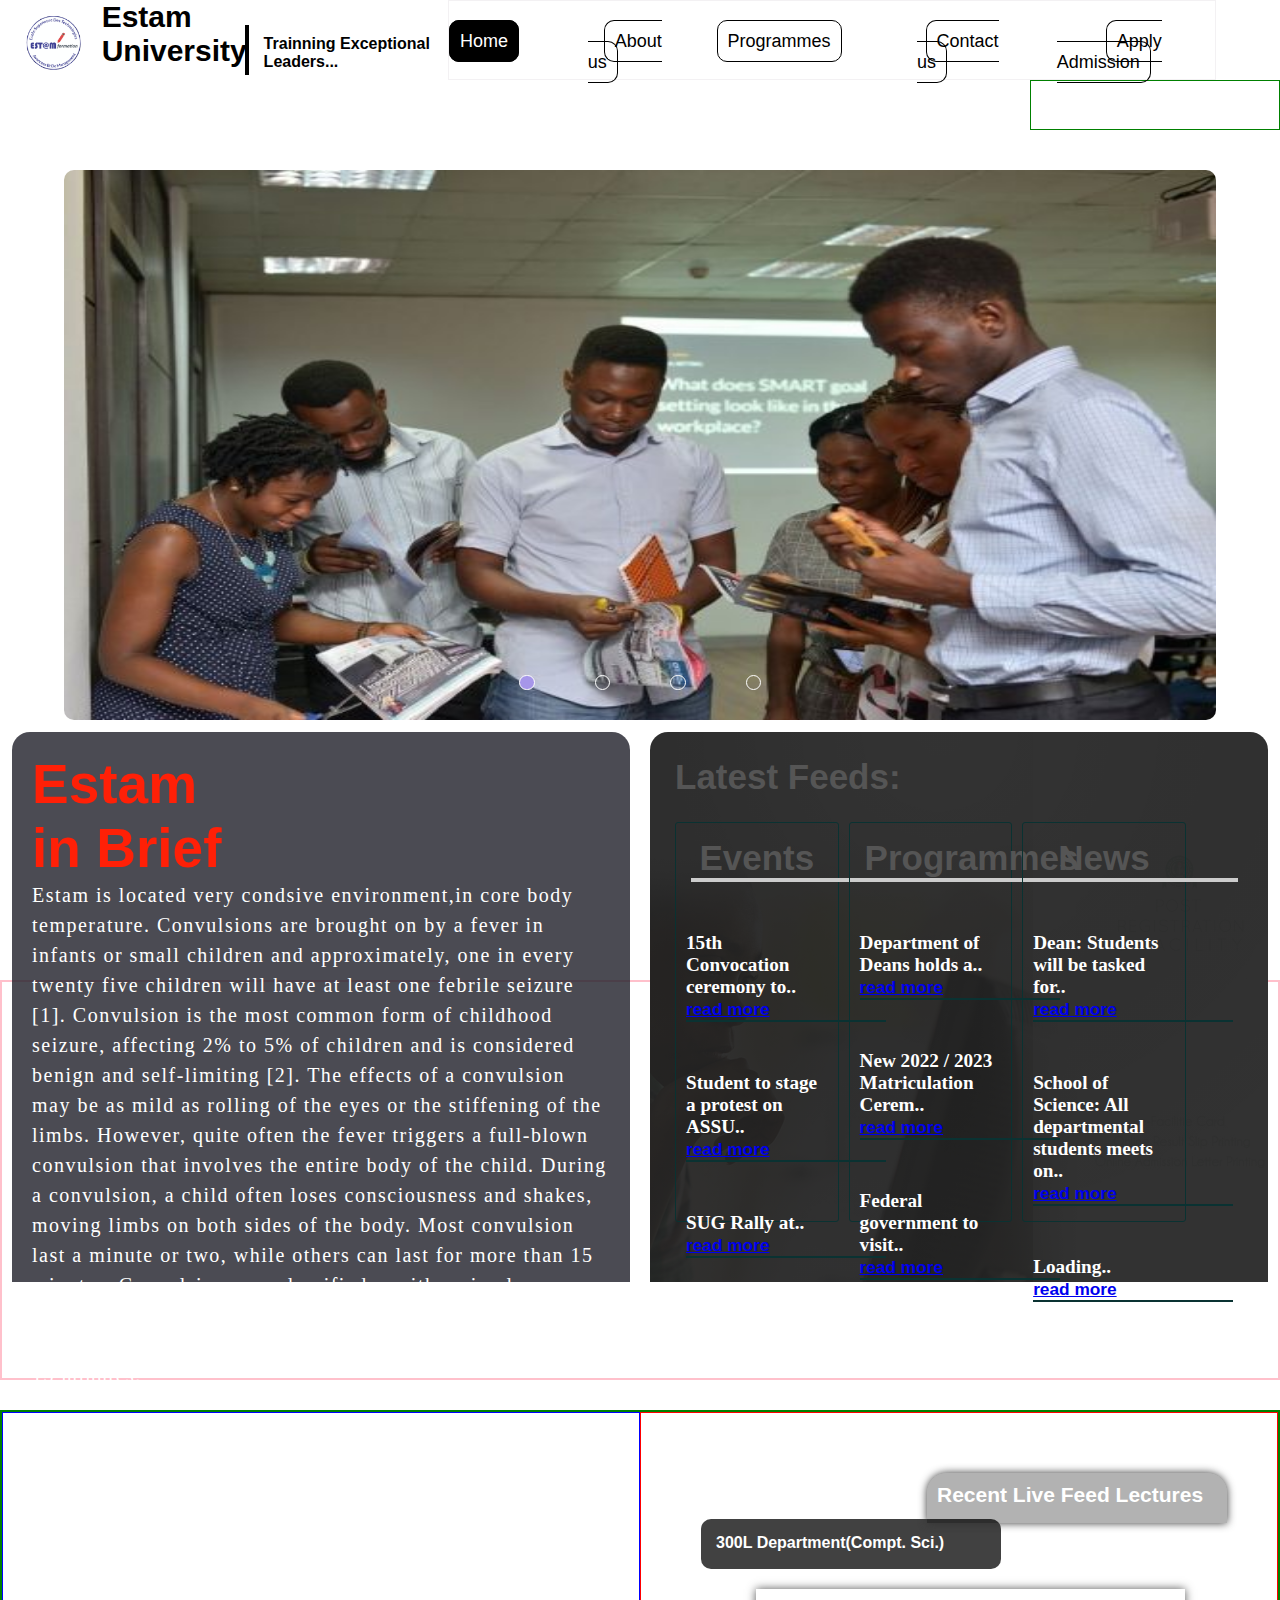
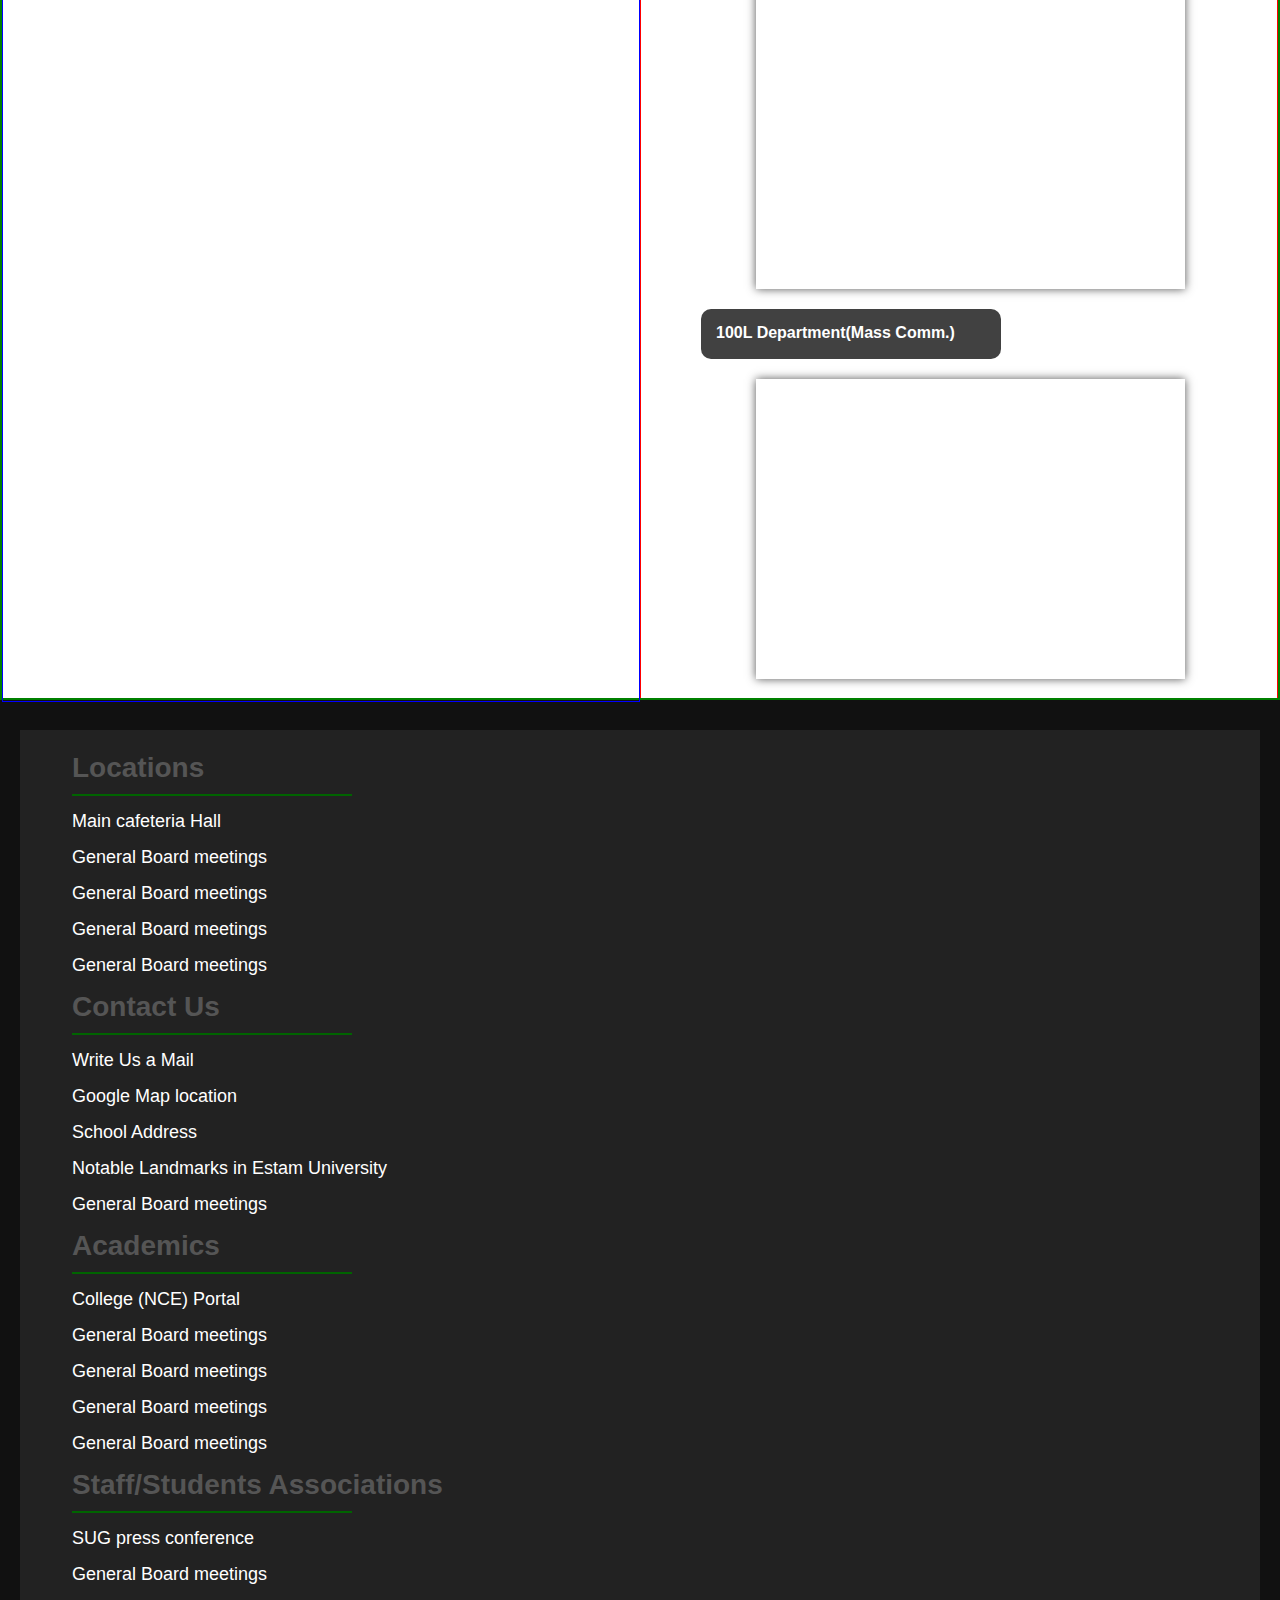
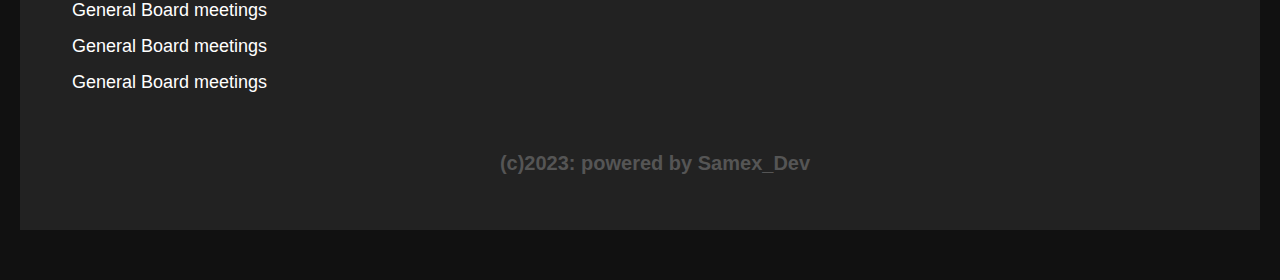
<file: Estam.com/index.html>
<!DOCTYPE html>
<html>
<head>
	<title>Estam University-PN</title>
	<link rel="stylesheet" href="css/index.css">
	<link src="js/side-nav.js">
	

 
</head>
<body>

<header>
	<div class="logo-con">
		
		<img src="assets/logo.gif" height="85px" width="58px" style="margin-left: 20px;" class="img-lg">
		<h3 class="txt-lg">Estam University</h3><br>
		<div class="hrl"></div>
		<h4 class="txt-md"> Trainning Exceptional Leaders...</h4>
	</div>
	<div class="hamb">
			<div class="line"></div>
			<div class="line"></div>
			<div class="line"></div>
		</div>

		<div class="hamb2">
			<div class="line2"></div>
			<div class="line2"></div>
			<div class="line2"></div>
		</div>

		<div class="nav-bar nav-bar1">
		<ul class="menu-list menu-list1 ">
		
			<li><a href="#" class="active-nav">Home</a></li>
			<li><a href="#">About us</a></li>
			<li><a href="#">Programmes</a></li>
			<li><a href="#">Contact us</a></li>
			<li><a href="#">Apply Admission</a></li>
		</ul>

		<div class="icon menu-btn">
			<i class="fas fa-bars"></i>
		</div>

	</div>
	

	


</header>

<!---spacer---><section class="con-pad"></section>


<section class="sec3">
	<div class="time-con"></div>

</section>

<section class="sec4">

	<div class="slider">
		<div class="slides active">
			<img src="assets/std3.jpg">

		</div>
		<div class="slides">
			<img src="assets/std2.jpg">

		</div>
		<div class="slides">
			<img src="assets/std3.jpg">

		</div>
		<div class="slides">
			<img src="assets/std2.jpg">

		</div>

<!-- 		manual-nav -->

	<div class="navigation">
		<div class="btn active"></div>
		<div class="btn"></div>
		<div class="btn"></div>
		<div class="btn"></div>

	</div>


	

</div>

<!-- <div class="carousel">
	<div class="slider">
		<section class="s1">slide1</section>
		<section class="s1">slide2</section>
		<section class="s1">slide3</section>
		<section class="s1">slide4</section>
		
	</div>
<!-controls -->

	<!-- <div class="controls">
		<img src="assets/ico/arrowfrw.png" class="arrow right" id="right">
		<img src="assets/ico/arrowback.png" class="arrow left" id="left">
	
	<ul>
		<li class="active"></li>
		<li></li>
		<li></li>
		<li></li>

	</ul>
	</div>	
</div> -->


</section>

<section class="sec5">
		
	<div class="wlc">
		<h1>Estam<br/> in Brief</h1>
	<p>Estam is located very condsive environment,in core body temperature. Convulsions are brought on by a fever in infants or small children and approximately, one in every twenty five children will have at least one febrile seizure [1]. Convulsion is the most common form of childhood seizure, affecting 2% to 5% of children and is considered benign and self-limiting [2]. The effects of a convulsion may be as mild as rolling of the eyes or the stiffening of the limbs. However, quite often the fever triggers a full-blown convulsion that involves the entire body of the child. During a convulsion, a child often loses consciousness and shakes, moving limbs on both sides of the body. Most convulsion last a minute or two, while others can last for more than 15 minutes. Convulsions are classified as either simple or complex; a simple convulsion is one that lasts for less than 15 minutes while a complex convulsion is one that is e than 15 minutes.  </p>
	</div>
	<div class="news">
		 <h2 style="text-align: left;">Latest Feeds:</h2>


    <div class="card">
        <h2>Events<br/><hr></h2>

        <h4>15th Convocation ceremony to..<br/><a href="#">read more</a><br/><hr></h4>

        <h4>Student to stage a protest on ASSU..<br/><a href="#">read more</a><br/><hr></h4>

        <h4>SUG Rally at..<br/><a href="#">read more</a><br/><hr></h4>
        </div>
    <div class="card">

        <h2>Programmes<br/><hr></h2>

        <h4>Department of Deans holds a..<br/><a href="#">read more</a><br/><hr></h4>

        <h4>New 2022 / 2023 Matriculation Cerem..<br/><a href="#">read more</a><br/><hr></h4>

        <h4>Federal government to visit..<br/><a href="#">read more</a><br/><hr></h4>
        </div>
    <div class="card">
        <h2>News<br/><hr></h2>

        <h4>Dean: Students will be tasked for..<br/><a href="#">read more</a><br/><hr></h4>

        <h4>School of Science: All departmental students meets on..<br/><a href="#">read more</a><br/><hr></h4>

        <h4>Loading..<br/><a href="#">read more</a><br/><hr></h4>
        </div>


</div>
	

</section>

<section class="sec6">
	<div class="list-sec"></div>
	<div class="live-sec">
		<div class="lg-tag"><h2>Recent Live Feed Lectures</h2></div><br><br>
		<div  class="md-tag"><h4>300L Department(Compt. Sci.)</h4></div>
		<div class="live-card" id="c1"></div>
		<div class="md-tag"><h4>100L Department(Mass Comm.)</h4></div>
		<div class="live-card" id="c2"></div>

	</div>


</section>


<section class="footer">
       <div class="foot-container">
<table >
<tr>
<td>  <h2 class="foot-head-link">Locations<br/><hr class="foot-lines"></h2>

        <p class="foot-sht-links"><a href="#">Main cafeteria Hall</a></p>
    <p class="foot-sht-links"><a href="#">General Board meetings</a></p>
    <p class="foot-sht-links"><a href="#">General Board meetings</a></p>
    <p class="foot-sht-links"><a href="#">General Board meetings</a></p>
    <p class="foot-sht-links"><a href="#">General Board meetings</a></p>


        </td>

<!-----two----->


<td> <h2 class="foot-head-link">Contact Us<br/><hr class="foot-lines"></h2>

        <p class="foot-sht-links"><a href="./email.html">Write Us a Mail</a></p>
    <p class="foot-sht-links"><a href="#">Google Map location </a></p>
    <p class="foot-sht-links"><a href="#">School Address</a></p>
    <p class="foot-sht-links"><a href="#">Notable Landmarks in Estam University </a></p>
    <p class="foot-sht-links"><a href="#">General Board meetings</a></p></td>

<!-----three----->

<td> <h2 class="foot-head-link">Academics<br/><hr class="foot-lines"></h2>

        <p class="foot-sht-links"><a href="#">College (NCE) Portal</a></p>
    <p class="foot-sht-links"><a href="#">General Board meetings</a></p>
    <p class="foot-sht-links"><a href="#">General Board meetings</a></p>
    <p class="foot-sht-links"><a href="#">General Board meetings</a></p>
    <p class="foot-sht-links"><a href="#">General Board meetings</a></p></td>

<!-----four----->

<td> <h2 class="foot-head-link">Staff/Students Associations<br/><hr class="foot-lines"></h2>

        <p class="foot-sht-links"><a href="#">SUG press conference</a></p>
    <p class="foot-sht-links"><a href="#">General Board meetings</a></p>
    <p class="foot-sht-links"><a href="#">General Board meetings</a></p>
    <p class="foot-sht-links"><a href="#">General Board meetings</a></p>
    <p class="foot-sht-links"><a href="#">General Board meetings</a></p></td>


</tr>
</table>

<table>
<tr id="copy-w"><td><span>(c)2023: powered by Samex_Dev</span></td></tr>
</table>
 </div>

    </section>

<!-- <script type="text/javascript">
	
const slider = document.querySelector('.slider');

const leftArrow = document.querySelector('.left');
const rightArrow = document.querySelector('.right');
const indicatorParent = document.querySelector('.controls ul');

var sectionIndex = 0;

function setIndex(){
	document.querySelector('.controls .active').classList.remove('active');

	slider.style.transform = 'translate('+ (sectionIndex) * -25 +'%)';
}


document.querySelectorAll('.controls li').forEach(function(indicator, ind){
	indicator.addEventListener('click', function(){
		sectionIndex = ind;
		setIndex();
		indicator.classList.add('active');
		
	});
});


rightArrow.addEventListener('click', function() {
	sectionIndex = (sectionIndex < 3) ? sectionIndex + 1 : 3;
	indicatorParent.children[sectionIndex].classList.add('active');
	setIndex();
});

leftArrow.addEventListener('click', function() {
	sectionIndex = (sectionIndex > 0) ? sectionIndex - 1 : 0;
	indicatorParent.children[sectionIndex].classList.add('active');
	setIndex();
});

</script> -->


<!-- slides carousel js -->
<script>
	var slides = document.querySelectorAll('.slides');
	var btns = document.querySelectorAll('.btn');
	let currentSlide = 1;

	var manualNav = function(manual){

		slides.forEach((slide) => {
			slide.classList.remove('active');
		});

		btns.forEach((btn) => {
			btn.classList.remove('active');
		});


		slides[manual].classList.add('active');
		btns[manual].classList.add('active');

	}
		

		btns.forEach((btn, i) => {
			btn.addEventListener('click', () =>{
				manualNav(i);
				currentSlide = i;
			});
		});


		// auto-slide

		var repeat = function(activeClass){
			let active = document.getElementsByClassName('active');
			let i = 1;

			var repeater = () =>{
				setTimeout(function() {

					[...active].forEach((activeSlide) =>{
						activeSlide.classList.remove('active');
					});

					slides[i].classList.add('active');
					btns[i].classList.add('active');
					i++;

					if(slides.length == i){
						i = 0;
					}

					if(i >= slides.length){
						return;
					}
					repeater();
				}, 5000);				
			}
			repeater();
		}
repeat();



// side nav-bar js
	const hamb = document.querySelector('.hamb');
	const hamb2 = document.querySelector('.hamb2');
	hamb.onclick = function(){
		navBar = document.querySelector('.nav-bar');
		navBar.classList.toggle('active');
	}


if(hamb.onclick() = true){
	repeat()
}




</script>




</body>


<!-- side nav-bar js -->
<!-- <script>
	const hamb = document.querySelector('.hamb');
	const hamb2 = document.querySelector('.hamb2');
	hamb.onclick = function(){
		navBar = document.querySelector('.nav-bar');
		navBar.classList.toggle('active');
	}


</script> -->


<!-- top nav-box scroll js -->
<script>
	
	document.addEventListener('scroll', () =>{


		 sec1 = document.querySelector('header');

		if(window.scrollY > 0){
			sec1.classList.add('scrolled');
		}else{
			sec1.classList.remove('scrolled');
		}
	});



</script>
</html>
</file>
<file: Estam.com/css/index.css>
*{
	margin: 0;
	border:0;
	padding: 0;
	box-sizing: border-box;
	font-family: "poppins", sans-serif;
	
}

body{
	background: #fff;
	overflow-x: hidden !important;
}



		/*--------section1------*/
header{
	position: sticky;
	height: 80px;
	border: 1px solid none;
	background-color: #fff;
	z-index: 1000;
	top:0;
	transition: background-color 0.4s ease-in-out;
}

header.scrolled{
	background-color: black;
	opacity: 0.98;
}

header .nav-bar a{
	transition: color 0.4s ease-in-out; 
}

header.scrolled .nav-bar .menu-list a{
	color: #fff;
	border: 1px solid #fff;
}

header.scrolled .logo-con, .txt-lg .txt-md{
	color: #fff;

}
header.scrolled .hrl{
	border-left: 4px solid #fff;

}

header.scrolled .menu-list li .active-nav{
	color: #000;
	background:#fff;
}

header.scrolled .menu-list li a:hover{
	color: #000;
	background:#fff;
	border-bottom: 5px solid none;
	cursor: pointer;
	font-size: 22px;
	}


.hamb{
	display: none;
}


.logo-con{
	width: 35%;
	height: 80px;
	float: left;
	display: flex;
	padding: 5px;
	border: 1px solid none;/*#22ec*/
	background: transparent;
}

.hrl{
	height: 50px;
	border-left: 4px solid #000;
	position: relative;
	left: -35px;
	top: 20px;
}

.img-l {
	float: left;
	margin-top: -5px;
}

.txt-lg{
	font-size: 500;
	margin-left: 20px;
	margin-top: -5px;
	font-size: 30px;
}

.txt-md{
	font-size: 500;
	margin-left: -20px;
	margin-top: 30px;
	
}

.nav-bar{
	width: 60%;
	height: 80px;	
	padding-top: 30px;
	float: left;
	text-align: center;
	border: 1px solid #4341;
	color: #000;
	transition: all 0.5s ease;
	background: transparent;
}	


.nav-bar .menu-list{
	text-align: center;
	display: inline-flex;
	margin-left: -30px;

}


.nav-bar .menu-list li{
	list-style: none;
	padding: 0px;
		
}

.nav-bar .menu-list li a{
	color: #000;
	text-decoration: none;
	transition: all 0.5s ease;
	margin-left: 30px;
	margin-right: 30px;	
	font-size: 18px;
	border-radius: 10px;
	border: 1px solid #000;
	padding: 10px;
} 

 


.nav-bar .menu-list li a:hover{
	color: #fff;
	border-bottom: 5px solid none;
	cursor: pointer;
	font-size: 22px;
	background:#000;
}

.nav-bar .menu-list li .active-nav{
	color: #fff;
	background:#000;
}



		/*------section-3------*/

.con-pad{
	padding-top: 0px;
	width: 100%;
	height: auto;
}	

.sec3{
	width: 100%;
	height: 50px;
	border: 1px solid none;
	background: #fff;
	
}

.time-con{
	float: right;
	width: 250px;
	height: 50px;
	border:1px solid green;
}

		/*------section-4------*/

.sec4{
	width: 100%;
	height: 500px;
	justify-content: center;
	align-items: center;
	display: flex;
	padding-top: 80px; 
}

.slider{
	width: 90%;
	height: 500px;
	position: relative;	
	margin: 10px;
	display: flex;
	z-index: 0;
}

.slider .slides{
	position: absolute;
	width: 100%;
	z-index: 1;
	clip-path: circle(0% at 0 50%);
}

.slider .slides.active{
	clip-path: circle(150% at 0 50%);
	transition: 2s;
}

.slider .slides img{
	width: 100%;
	height: 550px;
	border-radius: 10px;
	z-index: 0;
	
}



.slider .navigation{
	position: absolute;
	bottom: -50px;
	left: 50%;
	transform: translateX(-50%);
	z-index: 3;
	display: flex;
	
}

.slider .navigation .btn{
	width: 15.5px;
	height: 15.5px;
	border-radius: 50%;
	border: 1px solid #fff;
	margin: 30px;
	z-index: 2;
	cursor: pointer;

}

.slider .navigation .btn.active{
	background: #a696e9;
}

/*.carousel{
	height: 400px;
	border: 1px solid red;
	position: relative;
	overflow:hidden;
}*/

/*.slider{
	height: 100%;
	width: 400%;
	display: flex;
	border:1px solid blue;
}

.slider section{
	flex-basis: 100%;
	justify-content: center;
	align-items: center;
	display: flex;
	transition: all 0.5s;
}

.controls .arrow{
	position: absolute;
	top: 50%;
	cursor: pointer;
	width: 20px;
	height: 20px;
	transition: all 0.5s
	
}
.controls .arrow:hover{
	width: 30px;
	height: 30px;
	
}

 .right{
	right: 20px;
	color: red;
}

 .left{
	left: 20px;
	color: red;
}

.controls ul{
	position: absolute;
	bottom: 20px;
	left: 50%;
	transform: translate(-50%);
	display: flex;
	list-style: none;
	padding: 0;
	margin: 0;
}

.controls ul li{
	width: 15px;
	height: 15px;
	margin: 10px;
	border-radius: 50px;
	border: 2px solid #000;
	cursor: pointer;
}

.controls ul .active{
	background: #000;
}*/


		/*----------section-5---------*/

.sec5{
	display: flex;
	width: 100%;
	height: 400px;
	border:2px solid pink;
	margin-top: 350px;
	background:url(../assets/e-portal2.jpg) no-repeat;
	background-position: center;
	background-size: cover;
	background-attachment: fixed; 

}

.wlc{

	width: 50%;
    height: 550px;
	background: rgba(30, 30, 40, 0.8);	
	color: #fff;
    padding: 20px;
    border-top-right-radius: 18px;
    border-top-left-radius: 18px;
    margin-top: -250px;
    margin-left: 10px;
    margin-right: 10px;
        
}

.wlc h1{
	font-family: arial;
	font-size: 55px;
	color: #ff2007;
}

.wlc p{
    font-family: serif;
    font-size: 20px;
    line-height: 30px;
    letter-spacing: 1.5px;
}

.news{
	width: 50%;
    height: 550px;
	background-image: linear-gradient(to top, rgba(0,0,0,0.8)50%, rgba(0,0,0,0.8)50%), url(../assets/e-portal.jpg);
    background-size: cover;
    background-position: center;
	color: #fff;
    padding: 20px;
    border-top-right-radius: 18px;
    border-top-left-radius: 18px;
    margin-top: -250px;
    margin-left: 10px;
    margin-right: 10px;
      
}

.news hr{
    border: 0.1em solid #fff;
    width: 0px;
    
}



.news h2{
    font-size: 35px;
    color: #555;
    margin: 5px;
    text-align: center;
    margin-bottom: 20px;
}

.news h2 hr{
    text-align: center;
    width: 200px;
    border: 2px solid #ccc;
}

.news h4{
    color: #fff;
    font-family: times;
    margin-top: 50px;
    margin-bottom: 5px;
}

.news h4 hr{
    text-align: center;
    width: 200px;
    border: 0.5px solid rgb(10,50,50);
    
}

.foot-container{
    padding: 50px;
   
    
}

.card{
    width: 28.3%;
    height: 400px;
    border: 1px solid rgb(10,50,50);
    float: left;
    margin: 5px;
    border-radius: 3px;
    padding: 10px;
}

.card h4{
    font-size: 1.2em;
}

.card h4 a{
    font-size: 0.9em;
}

.card h4 a:hover{
    color: #999944;
}



		/*----------section-6---------*/

.sec6{
	width: 100%;
	height:890px;
	margin-top: 30px;
	border: 2px solid green;
	display: flex;
	
}		

.list-sec{
	width: 50%;
	height: inherit;
	border: 1px solid blue;

}

.live-sec{	
	width: 50%;
	height: inherit;
	border:1px solid red;
	padding: 50px;
	z-index: -1;
	
}

.lg-tag{
	width: 300px;
	height: 50px;
	background: rgba(0.9, 0.9, 0.9, 0.3)40%;
	color: #fff;
	margin-top: 10px;
	margin-left: 10px;
	padding: 10px;
	float: right;
	border-top-right-radius: 20px;
	border-top-left-radius: 20px;
	font-size: 14px;
	box-shadow: 0 0 9px #333;
}

.md-tag{
	width: 300px;
	height: 50px;
	background: #111c;
	color: #fff;
	margin-top: 20px;
	margin-left: 10px;
	padding: 15px;
	border-top-right-radius: 10px;
	border-top-left-radius: 10px;
	border-bottom-right-radius: 10px;
	border-bottom-left-radius: 10px;

}

.live-card{
	width: 80%;
	height: 300px;
	margin-left: 65px;
	margin-top: 20px;
}

.live-sec #c1{
	border-radius: 1.2px solid black;
	box-shadow: 0 0 9px #555;
}
.live-sec #c2{
	border-radius: 1.2px solid black;
	box-shadow: 0 0 9px #555;
}
		/*------footer--------*/

.footer{
   
    width: 100%;
    height: 450px;
    background: #111;
}


.foot-container{
    padding: 20px;
    margin-top: 10px;     
}

.foot-container  table{
	width: 100%;
	height: 100px;
}

.footer .foot-container  table tr td{
	padding-left: 30px;
}

.foot-head-link{
    font-family: arial;
    font-size: 28px;
    color: #555;
    margin-left: 0px;
    
}

.foot-lines{
    width:280px;
    margin-top: 10px;
    margin-bottom: 15px;
    border: 1.5px solid rgb(0, 100, 0);
    text-align: center;
}

.foot-sht-links{
    margin-top: 10px;
    margin-bottom: 10px;
    margin-bottom: 15px;
    font-family: arial;
    font-size: 12px;    
    
}


.foot-sht-links a{
    text-decoration: none;
     font-size: 18px;
    color: #fff;
}

.foot-sht-links a:hover{
    color: #0a0;
}


table{
	width:auto;
	height:auto;
    background: #222;
    padding: 20px;
    
}


table tr{
    
    text-align: left;
    padding: 10px;
}

#copy-w, span{
    width: 100%;
	text-align:center;
	text-align: center;
    font-weight: bold;
    color: #555;
    font-size: 20px;
}



		/*----------media-query--------*/

@media (max-width: 900px){

/*-----sec-1-------*/

header{
	position: fixed;
	width: 100%;
	height: 80px;
	border: 1px solid none;
	background-color: #fff;
	z-index: 1500;
	top:0px;
	transition: background-color 0.4s ease-in-out;
}

.hamb{
	position: relative;
	display:block;
	cursor: pointer;
	float: right;
	margin: 8px;
	z-index: 1000; 
}

.hamb2{
	position: relative;
	top: -51px;
	right: 0;
	display:block;
	cursor: pointer;
	float: right;
	margin: 8px; 
	 
}

.hamb .line{
	width: 30px;
	height: 5px;
	background: #000;
	margin: 5px 0;
}

.hamb2 .line2{
	width: 30px;
	height: 5px;
	background: red;
	margin: 5px 0;
}

header .hamb.active{
	overflow-x: hidden !important;
	overflow-y: hidden !important;
}

header.scrolled .hamb .line{
	background: #fff;
}


.logo-con{
	
	width: 90%;
	height: 80px;
	float: left;
	display: flex;
	padding: 5px;
	border: 1px solid none;
} 

.img-l {
	float: left;
	width: 65px;
	height:95px; 
	margin-top: -8px;

}


.txt-lg{
	font-size: 500;
	margin-left: 20px;
	margin-top: 2px;
	font-size: 30px;
}

.txt-md{
	font-size: 500;
	margin-left: -30px;
	margin-top: 30px;
	
}

.nav-bar {
	position: absolute;
	display: flex;
	top: 0px;
	left: -100%;
	width: 100%;
	height: 100vh;	
	max-width: 400px;
	background: #555;
	color: #fff;
	padding: 40px 0;
	text-align: center;
	transition: all ease 0.5s;
	z-index: 1500;

}

/*.nav-bar {
	position: fixed;
	display: flex;
	flex-direction: column;
	overflow-x: hidden !important;
	top: 0px;
	left: -100%;
	width: 100%;
	height: 100vh;	
	max-width: 400px;
	background: red;
	color: #fff;
	padding: 40px 0;
	text-align: center;
	transition: all ease 0.5s;
	z-index: 2000;
}	*/

/*.nav-bar{
	position: absolute;
	top: 80px;
	left: 0;
	right: 0;
	width: 100vw;
	height: 0;
	background: #222;
	transition: 0.4s;
	overflow: hidden;
}*/



.nav-bar.active{
	left: 0%;

} 



/*.nav-bar.active .hamb{
	z-index: 1000;
	
}*/

.nav-bar.active .hamb2{
	z-index: 1001;

}




.nav-bar .menu-list{	
	display: block;
	width: inherit;
	transition: 0.5s;
	opacity: 1;

}


/*body.disabledScroll{
	overflow: hidden;
}*/


.nav-bar .menu-list li{
	margin-top: 45px;
}

.nav-bar .menu-list li a{
	color: #fff;
	text-decoration: none;
}


.icon{
	display: block;
}

.icon .hide{
	display: none;
}

.hrl{
	height: 50px;
	border-left: 4px solid #000;
	position: relative;
	left: -33px;
	top: 15px;
}




/*--------sec2 conpad--------*/

.con-pad{
	padding: 30px;
	margin: 0;
	width: 100%;
	float: left;
}


/*--------sec3-------*/
.sec3{
	float: left;
	width: 100%;
	margin-top: 20px;
}

.time-con{
	float: right;
	width: 250px;
	height: 50px;
	border:1px solid green;
}



/*------sec4-----*/

.sec4{
	float: left;
	width: 100%;
	margin-top: 0px;

}

.slider{
	width: 100%;
	bottom: 20px;
}

.slider .slides{
	width: 100%
}

/*.carousel{
	height: 400px;
	border: 1px solid red;
	position: relative;
	overflow:hidden;
}

.slider{
	height: 100%;
	width: 400%;
	display: flex;
	border:1px solid blue;
}

.slider section{
	flex-basis: 100%;
	justify-content: center;
	align-items: center;
	display: flex;
	transition: all 0.5s;
}*/


/*------sec5-----*/


.sec5{
	width: 100%;
	height: 2215px;
	float: left;
	display: block;
	padding: 20px;	
	margin-top: 120px;
	background-position: center;
	background-size: cover;
	background-repeat: no-repeat;
}

.wlc{
	float: left;
	width: 100%;
    height: 900px;
	background: rgba(30, 30, 40, 0.8);	
	color: #fff;
    padding: 20px;
    border-top-right-radius: 18px;
    border-top-left-radius: 18px;
    margin-top: 0px;
    margin-left: 10px;
    margin-right: 10px;
        
}

.wlc{
	display: block;
	float: left;
}

.news{
	float: left;
	width: 100%;
    height: 1270px;
	background-image: linear-gradient(to top, rgba(0,0,0,0.8)50%, rgba(0,0,0,0.8)50%);
    background-size: cover;
    background-position: center;
	color: #fff;
    padding: 20px;
    border-top-right-radius: 18px;
    border-top-left-radius: 18px;
    margin-top: 10px;
    margin-left: 10px;
    margin-right: 10px;
      
}


.news .card{
	width: 100%;
	height: auto;
	float: left;
	display: block;

}

.card h2{
	margin-top: 10px;
}

.card h4{
	color: #fff;
}

.card h4 hr{
	width: 100%;
	border: 1.2px solid #fff;
}

.card h2 hr{
	width: 100%;
}


/*-----sec6------*/

.sec6{
	width: 100%;
	height: 1200px;
	float: left;
	display: inline-table;

}

.list-sec{
	width: 100%;
	float: left;
	
}

.live-sec{
	width: 100%;
	float: left;
}

.md-tag{
	margin-top: 50px;
}

/*------footer------*/


.footer{
    width: 100%;
    height: 1150px;
    float: left;
}


.foot-container{
    padding: 20px;
    margin-top: 10px;
         
}

.foot-container  table{
	width: 100%;
	height: 100px;
}

.footer .foot-container table tr td{
	display: block;
	width: 100%;
	padding-left: 30px;

}

.foot-head-link{
    font-family: arial;
    font-size: 28px;
    color: #555;
    margin-left: 0px;
    
}

.foot-lines{
    width:280px;
    margin-top: 10px;
    margin-bottom: 15px;
    border: 1.5px solid rgb(0, 100, 0);
    text-align: center;
}

.foot-sht-links{
    margin-top: 10px;
    margin-bottom: 10px;
    margin-bottom: 15px;
    font-family: arial;
    font-size: 12px;    
    
}


.foot-sht-links a{
    text-decoration: none;
     font-size: 18px;
    color: #fff;
}

.foot-sht-links a:hover{
    color: #0a0;
}


table{
	width:100%;
	height:auto;
    background: #222;
    padding: 20px;
}

table tr{
    
    text-align: left;
    padding: 10px;
}

#copy-w, span{
    width: 100%;
	text-align:center;
	text-align: center;
    font-weight: bold;
    color: #555;
    font-size: 20px;
}

}	


@media (max-width: 1500px){

/*.nav-bar1 .menu-list1 {
	position: relative;
	left: 80px;

}

.nav-bar1 .menu-list1 li a{
	color: #000;
	text-decoration: none;
	transition: all 0.5s ease;
	margin-left: 15px;
	margin-right: 5px;	
	font-size: 13px;
	border-radius: 10px;
	border: 1px solid #000;
	padding: 10px;

}

.nav-bar1 .menu-list1 li a:hover{
	color: #fff;
	border-bottom: 5px solid none;
	cursor: pointer;
	font-size: 18px;
	background:#000;
}*/

.footer{
    width: 100%;
    height: 1180px;
    float: left;
}
/*

.foot-container{
    padding: 20px;
    margin-top: 10px;
         
}

.foot-container  table{
	width: 100%;
	height: 100px;
}*/

.footer, .foot-container, table tr td{
	display: block;
	width: 100%;
	padding-left: 10px;

}


}



/*6666666666  77777   uuuuuuu UUUUUUUUUU  #4341*/
</file>
